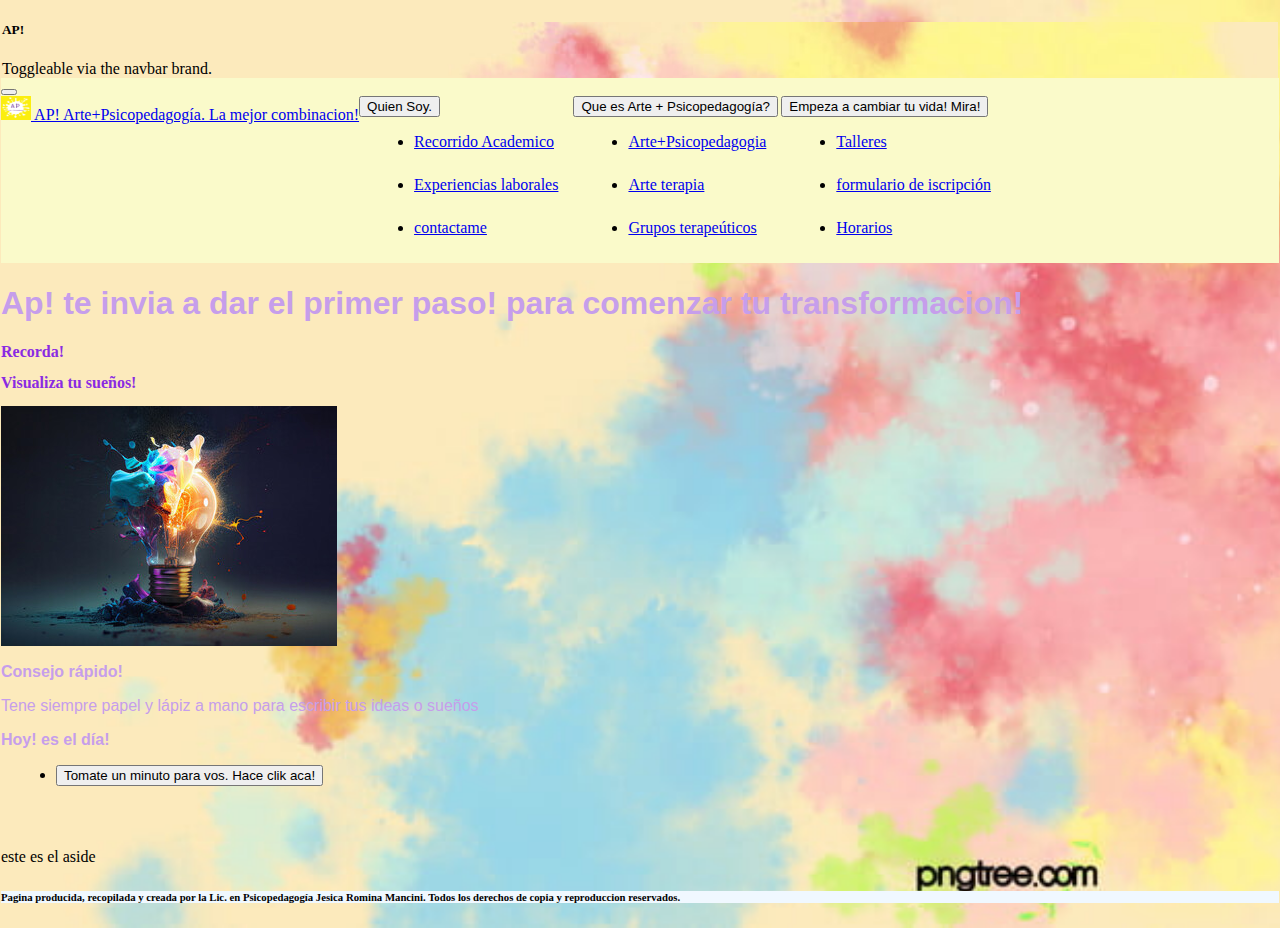
<file: aaTP. Final/Index.html>
<!DOCTYPE html>
<html lang="en">
<head>
    <meta charset="UTF-8">
    <meta http-equiv="X-UA-Compatible" content="IE=edge">
    <meta name="viewport" content="width=device-width, initial-scale=1.0">
    <title>AP! Arte + Psicopedagogía</title>
    <link rel="stylesheet" href="Styles.css">
    <link href="https://cdn.jsdelivr.net/npm/bootstrap@5.3.0-alpha1/dist/css/bootstrap.min.css" rel="stylesheet" integrity="sha384-GLhlTQ8iRABdZLl6O3oVMWSktQOp6b7In1Zl3/Jr59b6EGGoI1aFkw7cmDA6j6gD" crossorigin="anonymous">
</head>
<body class="imagendefondo" >
    <header > 
        <div class="collapse" id="navbarToggleExternalContent">
            <div class="imagendefondo">
              <h5 class="text-white h4">AP! </h5>
              <span class="text-muted">Toggleable via the navbar brand.</span>
            </div>
          </div>
          <nav class="navbar">
            <div class="container-fluid">
              <button class="navbar-toggler" type="button" data-bs-toggle="collapse" data-bs-target="#navbarToggleExternalContent" aria-controls="navbarToggleExternalContent" aria-expanded="false" aria-label="Toggle navigation">
                <span class="navbar-toggler-icon"></span>

              </button>
              <nav class="navbar">
                <div class="navbar">
                  <a class="navbar-brand" href="#">
                    <img src="./imagen/Ap Logo (1).png" alt="Logo" width="30" height="24" class="d-inline-block align-text-top">
                    AP! Arte+Psicopedagogía. La mejor combinacion!
                  </a>
                  <div>
                    <div class="dropdown">
                      <button class="btn btn-secondary dropdown-toggle" type="button" id="dropdownMenuButton1" data-bs-toggle="dropdown" aria-expanded="false">
                        Quien Soy.
                      </button>
                      <ul class="dropdown-menu" aria-labelledby="dropdownMenuButton1">
                        <li><a class="dropdown-item" href="./Mirecorridoacademico.html"> Recorrido Academico</a></li>
                        <li><a class="dropdown-item" href="./Mirecorridolaboral.html">Experiencias laborales</a></li>
                        <li><a class="dropdown-item" href="./contactame.html">contactame</a></li>
                      </ul>
                    </div>
                  </div>
                </div>
                <div class="dropdown">
                  <button class="btn btn-secondary dropdown-toggle" type="button" id="dropdownMenuButton1" data-bs-toggle="dropdown" aria-expanded="false">
                    Que es Arte + Psicopedagogía?
                  </button>
                  <ul class="dropdown-menu" aria-labelledby="dropdownMenuButton1">
                    <li><a class="dropdown-item" href="./arte+psicopedagogia.html">Arte+Psicopedagogia</a></li>
                    <li><a class="dropdown-item" href="./arteterapia.html">Arte terapia</a></li>
                    <li><a class="dropdown-item" href="./gruposterapeuticos.html">Grupos terapeúticos</a></li>
                  </ul>
                </div>
                <br>
                <div class="dropdown">
                  <button class="btn btn-secondary dropdown-toggle" type="button" data-bs-toggle="dropdown" aria-expanded="false">
                    Empeza a cambiar tu vida! Mira!
                  </button>
                  <ul class="dropdown-menu">
                    <li><a class="dropdown-item" href="./talleres.html">Talleres</a></li>
                    <li><a class="dropdown-item" href="Formulario de Incripcion.html">formulario de iscripción</a></li>
                    <li><a class="dropdown-item" href="./horarios.html">Horarios</a></li>
                  </ul>
                </div>
              </nav>
            </div>
           
          </nav>
          
    </header>
    <main class="mainx" >
      <section class="cuerpo">
        <h1> Ap! te invia a dar el primer paso! para comenzar tu transformacion!</h1>
      <h2> Recorda! </h2>
      <h2>Visualiza tu sueños!</h2>
      </section>
      
      <section>
        <img src="./imagen/lampara y color.jpg">
        <h2 class="cuerpo"> Consejo rápido!</h2>
        <p class="cuerpo">Tene siempre papel y lápiz a mano para escribir tus ideas o sueños</p>
        <h2 class="cuerpo">Hoy! es el día!</h2>
        <ul>
          <li>
            <a href="./Actividad.html"> <button type="button"> Tomate un minuto para vos. Hace clik aca! </button> </a>
                                </li>
          
        </ul>
      </section>
      
    </main>
    <br>
    
   
    <br>
    <aside>
      este es el aside
    </aside> 
    <footer class="foot" >
      <h6>
        Pagina producida, recopilada y creada por la Lic. en Psicopedagogía Jesica Romina Mancini.
        Todos los derechos de copia y reproduccion reservados.
      </h6>
          </footer>

<script src="javascript.js"></script>
    <script src="https://cdn.jsdelivr.net/npm/bootstrap@5.3.0-alpha1/dist/js/bootstrap.bundle.min.js" integrity="sha384-w76AqPfDkMBDXo30jS1Sgez6pr3x5MlQ1ZAGC+nuZB+EYdgRZgiwxhTBTkF7CXvN" crossorigin="anonymous"></script>
</body>
</html>
</file>
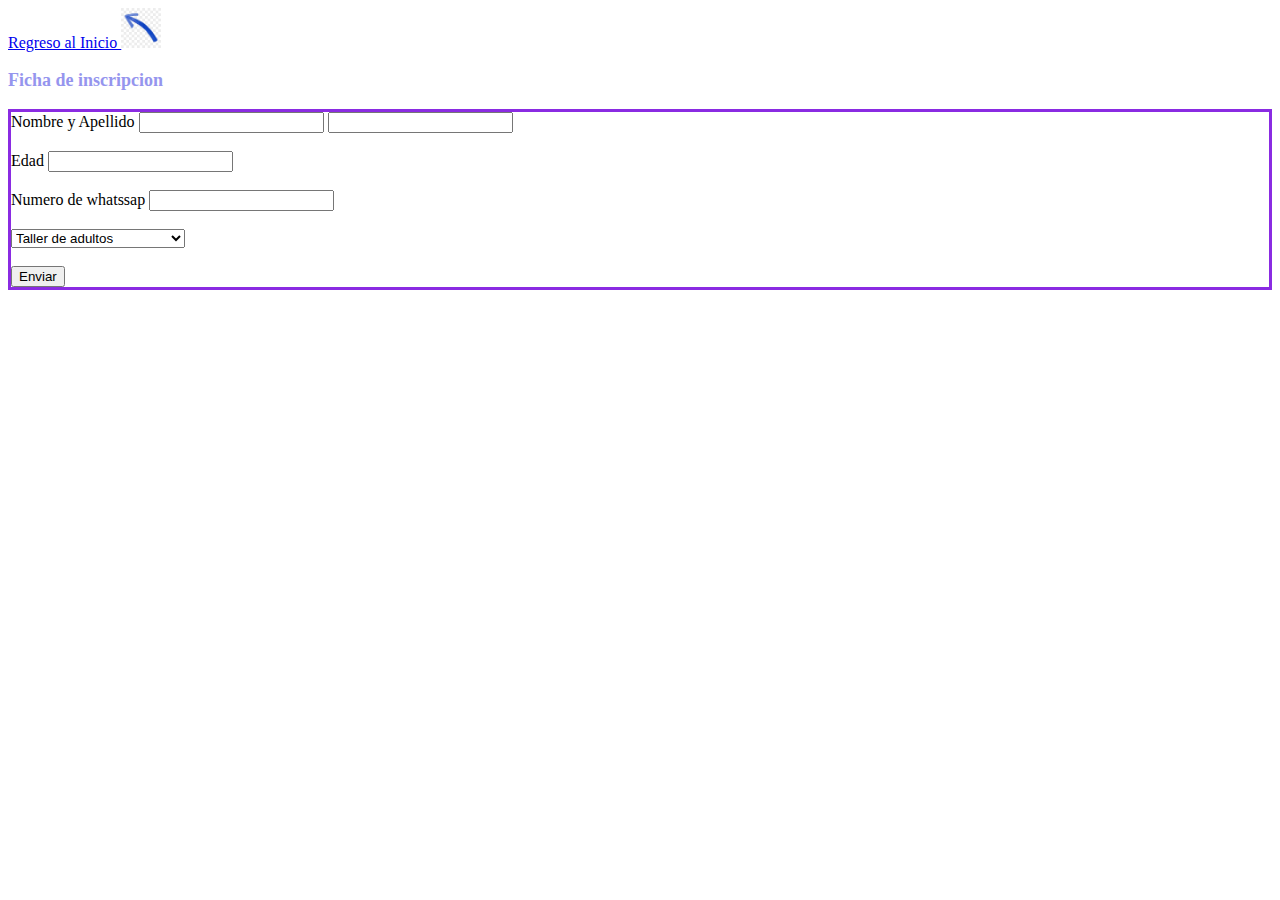
<file: aaTP. Final/Formulario de Incripcion.html>
<!DOCTYPE html>
<html lang="en">
<head>
    <meta charset="UTF-8">
    <meta http-equiv="X-UA-Compatible" content="IE=edge">
    <meta name="viewport" content="width=device-width, initial-scale=1.0">
    <link rel="stylesheet" href="Styles.css">
    <link href="https://cdn.jsdelivr.net/npm/bootstrap@5.3.0-alpha1/dist/css/bootstrap.min.css" rel="stylesheet"
    integrity="sha384-GLhlTQ8iRABdZLl6O3oVMWSktQOp6b7In1Zl3/Jr59b6EGGoI1aFkw7cmDA6j6gD"
    crossorigin="anonymous">
        <title>Incipcion a talleres</title>
</head>
<body>
    <a href="Index.html"> Regreso al Inicio </a>
    <img src="./imagen/retorno.jpg" class="icono">
        <section>
            <h3 class="titulos">Ficha de inscripcion</h3>
<form action="" class="asincronico" method="POST">
    <div class="input-group">
        <span class="input-group-text">Nombre y Apellido</span>
        <input type="text" aria-label="First name" class="form-control">
        <input type="text" aria-label="Last name" class="form-control">
        
      </div>
      <br>
      <div class="input-group input-group-sm mb-3">
        
      <div class="input-group mb-3">
        <span class="input-group-text" id="inputGroup-sizing-default">Edad</span>
        <input type="text" class="form-control" aria-label="Sizing example input" aria-describedby="inputGroup-sizing-default">
      </div>
      <br>
      <div class="input-group mb-3">
        <span class="input-group-text" id="inputGroup-sizing-default">Numero de whatssap</span>
        <input type="text" class="form-control" aria-label="Sizing example input" aria-describedby="inputGroup-sizing-default">
      </div>
      <br>

<seccion >
    <select class="form-select" aria-label="Default select example">
        <option selected>Taller de adultos</option>
        <option value="1">Taller ludico niños</option>
        <option value="2">Taller de Ansiedad</option>
        <option value="3">Taller de preadolescentes</option>
      </select>
</seccion>

<br>
<br>
<seccion>
    <input class="btn btn-primary" type="submit" value="Enviar">
</seccion>

</form>
        </section>
    </a>
    
    <script src="https://cdn.jsdelivr.net/npm/bootstrap@5.3.0-alpha1/dist/js/bootstrap.bundle.min.js"
integrity="sha384-w76AqPfDkMBDXo30jS1Sgez6pr3x5MlQ1ZAGC+nuZB+EYdgRZgiwxhTBTkF7CXvN"
crossorigin="anonymous"></script>
</body>
</html>
</file>
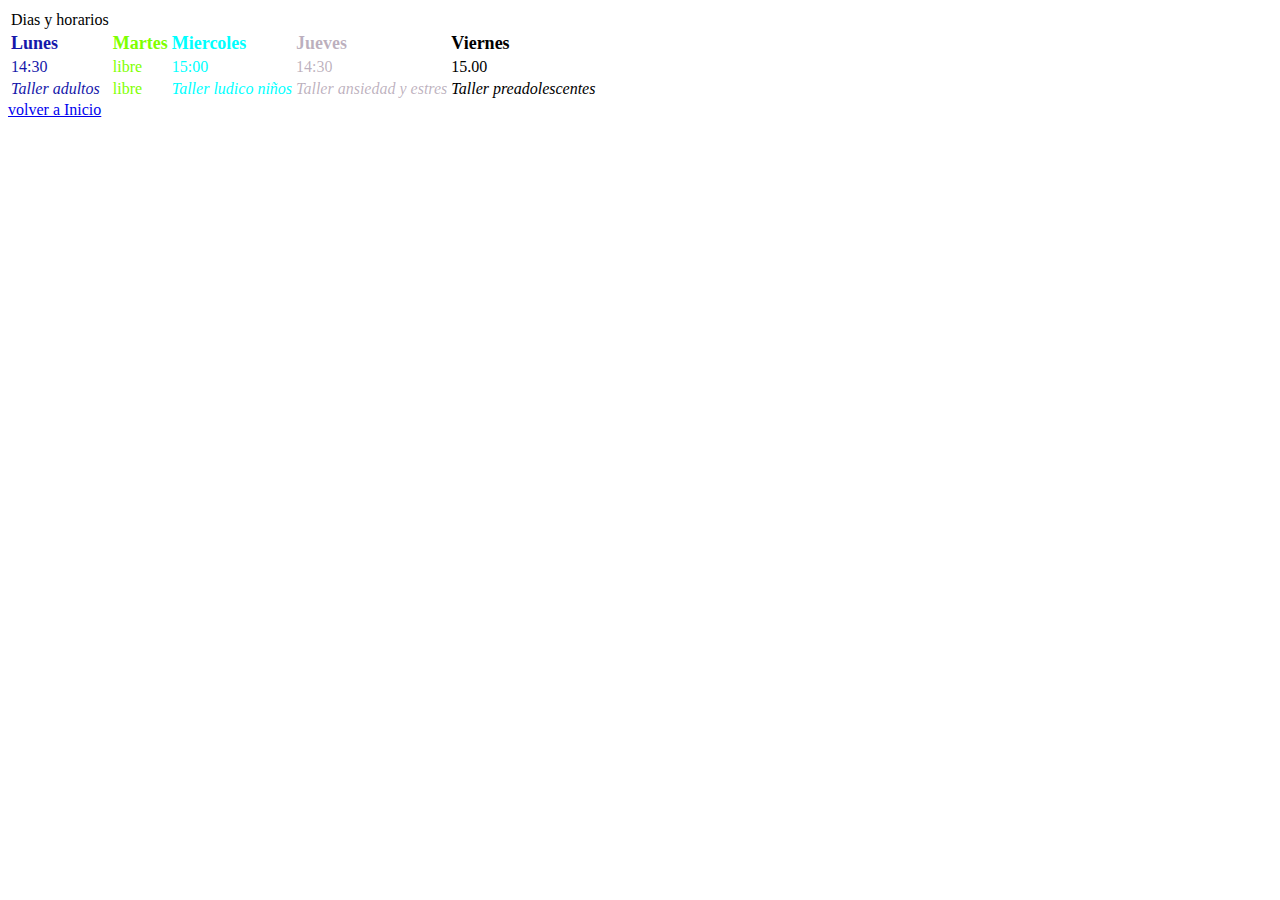
<file: aaTP. Final/horarios.html>
<!DOCTYPE html>
<html lang="en">
<head>
    <meta charset="UTF-8">
    <meta http-equiv="X-UA-Compatible" content="IE=edge">
    <meta name="viewport" content="width=device-width, initial-scale=1.0">
    <title>Horario</title>
    <link rel="stylesheet" href="stylescontactame.css">
</head>
<body>
    <table >
        <Tr>
            <Td>Dias y horarios </td>
        <tr class="dias">
            <td class="colorlunes">Lunes</td>
            <td class="colormartes">Martes</td>
            <td class="colormiercoles">Miercoles</td>
            <td class="colorjueves">Jueves</td>
            <td>Viernes</td>
        </tr>
        <TR class="horas">
            <TD class="colorlunes">14:30</TD>
            <TD class="colormartes">libre</TD>
            <TD class="colormiercoles">15:00</TD>
            <TD class="colorjueves">14:30</TD>
            <td>15.00</TD>
        </tr>
        <tr>
    <td class="colorlunes"><i>Taller adultos </i></td>
<td class="colormartes">libre</td>
<td class="colormiercoles"><i>Taller ludico niños </i> </td>
<td class="colorjueves"><i>Taller ansiedad y estres </i></td>
<td><i>Taller preadolescentes </i></td>
    </tr>
    </table>   
</table>
<lu>
    <li>
        <a href="index.html">volver a Inicio</a>
    </li>
    
</lu>
           
        
        
      
</body>
</html>
</file>
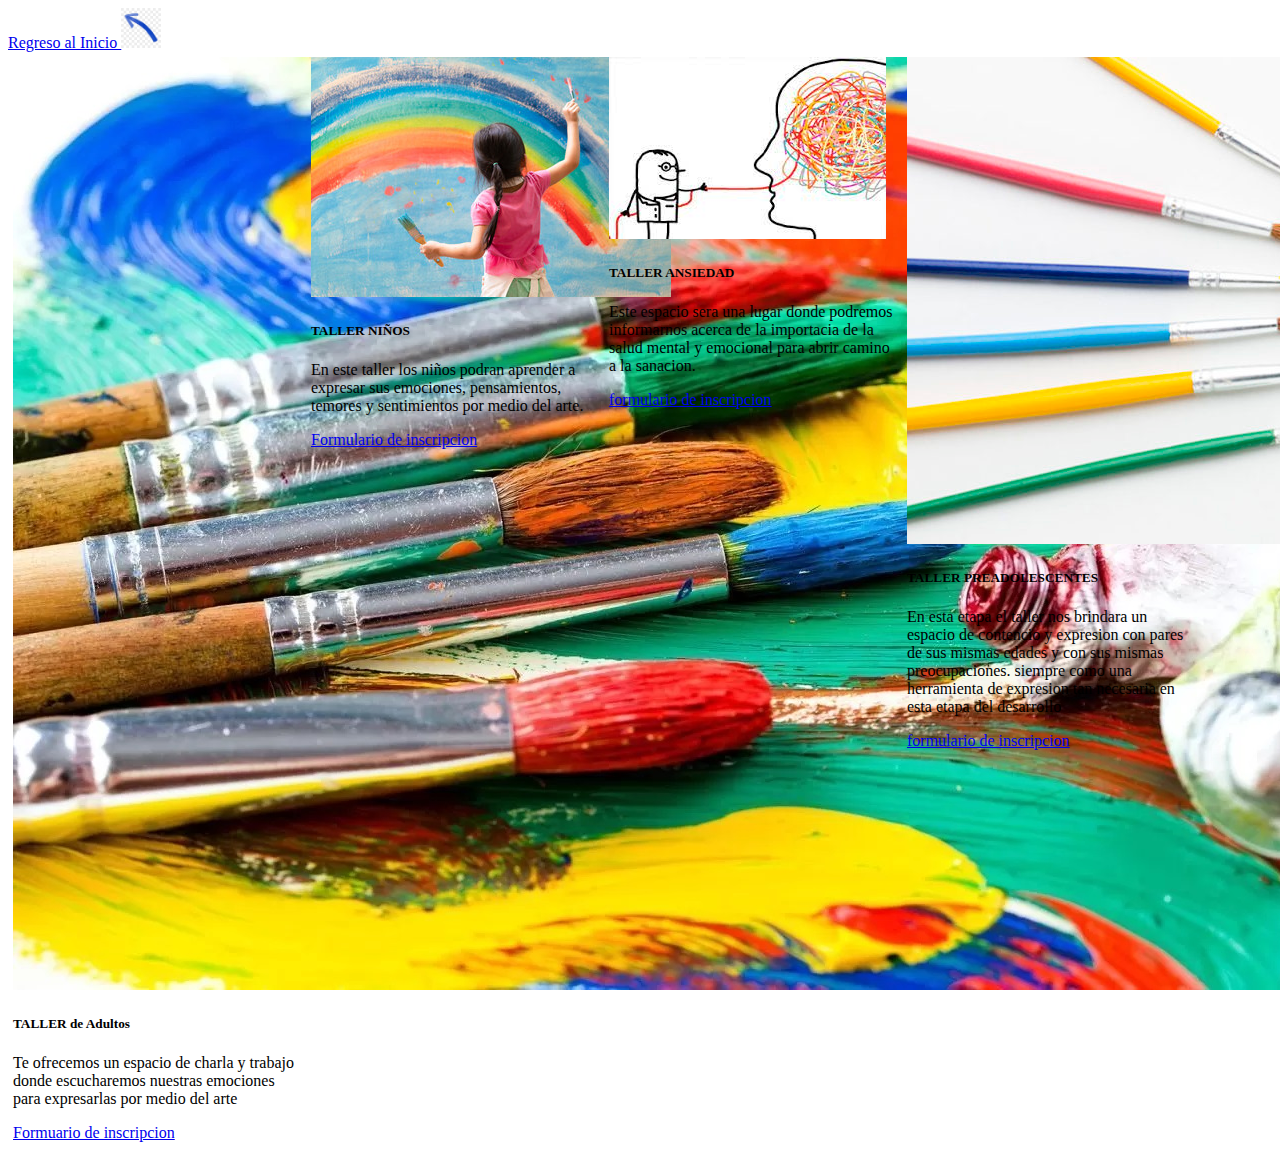
<file: aaTP. Final/talleres.html>
<!DOCTYPE html>
<html lang="en">
<head>
    <meta charset="UTF-8">
    <meta http-equiv="X-UA-Compatible" content="IE=edge">
    <meta name="viewport" content="width=device-width, initial-scale=1.0">
    <title>Talleres</title>
    <link rel="stylesheet" href="stylescontactame.css">
    <link href="https://cdn.jsdelivr.net/npm/bootstrap@5.3.0-alpha1/dist/css/bootstrap.min.css" rel="stylesheet" integrity="sha384-GLhlTQ8iRABdZLl6O3oVMWSktQOp6b7In1Zl3/Jr59b6EGGoI1aFkw7cmDA6j6gD" crossorigin="anonymous">

</head>
<body>

    <a href="Index.html"> Regreso al Inicio 
    <img  src="./imagen/retorno.jpg" class="btn" >
    </a>

    </a>
    <section class="main-container">
        <div class="card" style="width: 18rem;">
            <img src=".//imagen/talleradultos.jpg" class="card-img-top" alt="imagen de pinturas y pinceles">
            <div class="card-body">
              <h5 class="card-title">TALLER de Adultos</h5>
              <p class="card-text"> Te ofrecemos un espacio de charla y trabajo donde escucharemos nuestras emociones para expresarlas por medio del arte</p>
              <a href="Formulario de Incripcion.html" class="botondecards">Formuario de inscripcion</a>
            </div>
          </div>
          <div class="card" style="width: 18rem;">
            <img src="./././imagen/niña con arcoiris.jpg" class="card-img-top" alt=" niña arcoiris">
            <div class="card-body">
              <h5 class="card-title">TALLER NIÑOS</h5>
              <p class="card-text"> En este taller los niños podran aprender a expresar sus emociones, pensamientos, temores y sentimientos por medio del arte.</p>
              <a href="Formulario de Incripcion.html" class="botondecards">Formulario de inscripcion</a>
            </div>
          </div>
          <br>
          <div class="card" style="width: 18rem;">
            <img src=".//imagen/Talleransiedad.jpg" class="card-img-top" alt="...">
            <div class="card-body">
              <h5 class="card-title">TALLER ANSIEDAD</h5>
              <p class="card-text"> Este espacio sera una lugar donde podremos informarnos acerca de la importacia de la salud mental y emocional para abrir camino a la sanacion.</p>
              <a href="Formulario de Incripcion.html" class="botondecards">formulario de inscripcion</a>
            </div>
          </div><div class="card" style="width: 18rem;">
            <img src=".//imagen/Arteterapia jovenes.jpg" class="card-img-top" alt=" corazon colorido">
            <div class="card-body">
              <h5 class="card-title">TALLER PREADOLESCENTES</h5>
              <p class="card-text"> En esta etapa el taller nos brindara un espacio de contencio y expresion con pares de sus mismas edades y con sus mismas preocupaciones. siempre como una herramienta de expresion tan necesaria en esta etapa del desarrollo</p>
              <a href="Formulario de Incripcion.html" class="botondecards">formulario de inscripcion</a>
            </div>
          </div>
    </section>
    <script src="https://cdn.jsdelivr.net/npm/bootstrap@5.3.0-alpha1/dist/js/bootstrap.bundle.min.js" integrity="sha384-w76AqPfDkMBDXo30jS1Sgez6pr3x5MlQ1ZAGC+nuZB+EYdgRZgiwxhTBTkF7CXvN" crossorigin="anonymous"></script>
</body>
</html>
</file>
<file: aaTP. Final/Styles.css>
.imagendefondo {
    background-image:url(.//imagen/9657c99026de9e9.jpg);
    background-repeat: no-repeat;
    background-size: cover;
    border: 1px;
    margin-top: 1px;
    margin-left: 1px;
margin-right: 1px;

}
.titulos { color: rgb(149, 149, 238);
    font-family: cursive;
    font-size: large;
    

}
h2 {color: blueviolet;
font-family: cursive;
font-size: medium;}
p { font-family: Impact, Haettenschweiler, 'Arial Narrow Bold', sans-serif ;}




/*label*/

label { color: blueviolet;
    font-family: cursive;
font-size: medium;}

/*header*/
.tarea-5 {
    background-color:khaki;
    width: 100%;
    left: 0%;
    right: auto;
    top:auto; 

}
/*nav*/
.alineados {
    width: 100%;
    height: 50px;
    padding-bottom: 10px;

    display: flex;
    justify-content: space-between;
}
.asulado {
    display: flex;
    justify-content: space-between;
    padding-bottom: 15px;
list-style: none;
}
li {
    border: 3px;
    margin: 15px;
    padding-bottom: 10px;
    justify-content: space-between;
}
.contenedor-main {
    background-color: rgb(37, 243, 9));
    width: 25px;
    height: 25%;
    
}
.tarea-3 { 
    background-color: khaki;
    width: 100;
    left: 0%;
    right: auto;
    top: auto;
    
}



/*aside*/
.contenedor-aside {
    background-color: rgb(22, 228, 228);
    width: 0%;
    left: 0%;
    right: auto;
    
}
.asidex {
    display: flex 1px;
    padding-top: 100px;
    margin-left: 50%;
    grid-column-start: 5;
    grid-column-end: 6;


}
.mainx {
    display: grid;
    grid-column-start: 1;
    grid-column-end: 3;
}

/* Botones propiedades*/

.icono {

        width: 40px;
        height: 40px;

}
 .button{
    width: 40px;
    height: 40px;
    }

/*FORMULARIO*/
.asincronico {
    border-color: blueviolet;
    
    border-style: solid;
}
/*Fuete*/
.fuente {
    font-family: cursive;
    
    font-size: larger;
    background-color: rgb(199, 157, 238);
}

/* contenedor footer*/
.foot {
    background-color: aliceblue;
    font-family: cursive;
}
/* organizar lo primero que veo en el main*/
.cuerpo {
    color: rgb(198, 158, 235);
    font-family: cursive;
    font-size: medium;
    
    font-family: Impact, Haettenschweiler, 'Arial Narrow Bold', sans-serif ;

}
.navbar{
    display: flex;
    background-color: rgb(250, 250, 202);
    justify-content: 5px;

}
</file>
<file: aaTP. Final/stylescontactame.css>
/*logo contactos*/
.btn {
    width: 40px;
    height: 40px;
    }
    
    /* Botones propiedades*/
.icono {

    width: 40px;
    height: 40px;

}
.botondecards {
    width: 70px;
    height: 60px;

}
/* imagen de experiencialaboral*/
 .imagentrabajoenequipo {
    background-image:url(/imagen/experiencia\ laboral.jpg);
    background-repeat: no-repeat;
    background-size: cover;
    border: 1px;
    margin-top: 1px;
    margin-left: 1px;
margin-right: 1px;
 }

 /*Cards como acomode*/
 .main-container {
    display: flex;
    

 }
.card {
    margin: 5px;
}
/* organizar botones barra nav*/

.container-fluid {
    display: flex;
    justify-content: 5px 5px 5px;
}


 /* estilos de los horarios*/
 .dias {   
    border-color: black;
    border-style: solid;
    font-weight: bold;
    font-size: large;

}
.horas {font-family: cursive;}
.colorlunes {color: rgb(21, 24, 170);}
.colormartes{color: chartreuse;}
.colormiercoles{color:aqua}
.colorjueves{color: rgba(91, 59, 94, 0.404);}

/*logo contactos*/
.btn-insta-wtp {
width: 40px;
height: 40px;
}
</file>
